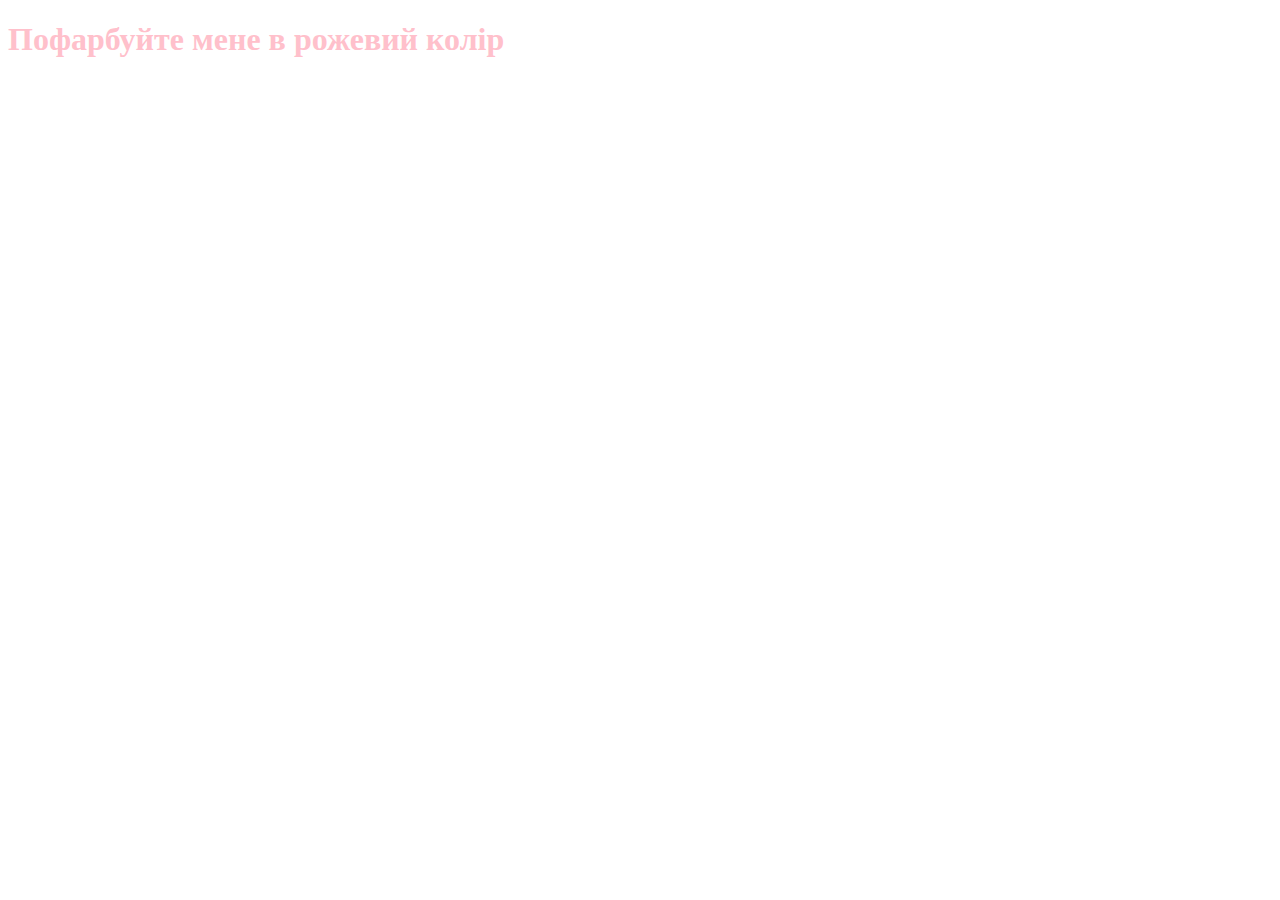
<file: index.html>
<!DOCTYPE html>
<html lang="en">
<head>
    <meta charset="UTF-8">
    <meta http-equiv="X-UA-Compatible" content="IE=edge">
    <meta name="viewport" content="width=, initial-scale=1.0">
    <title>Document</title>
</head>
<body>
<div class="text-box">
 <h1 style="color :pink">Пофарбуйте мене в рожевий колір </h1> 
</body>
</html>
</file>
